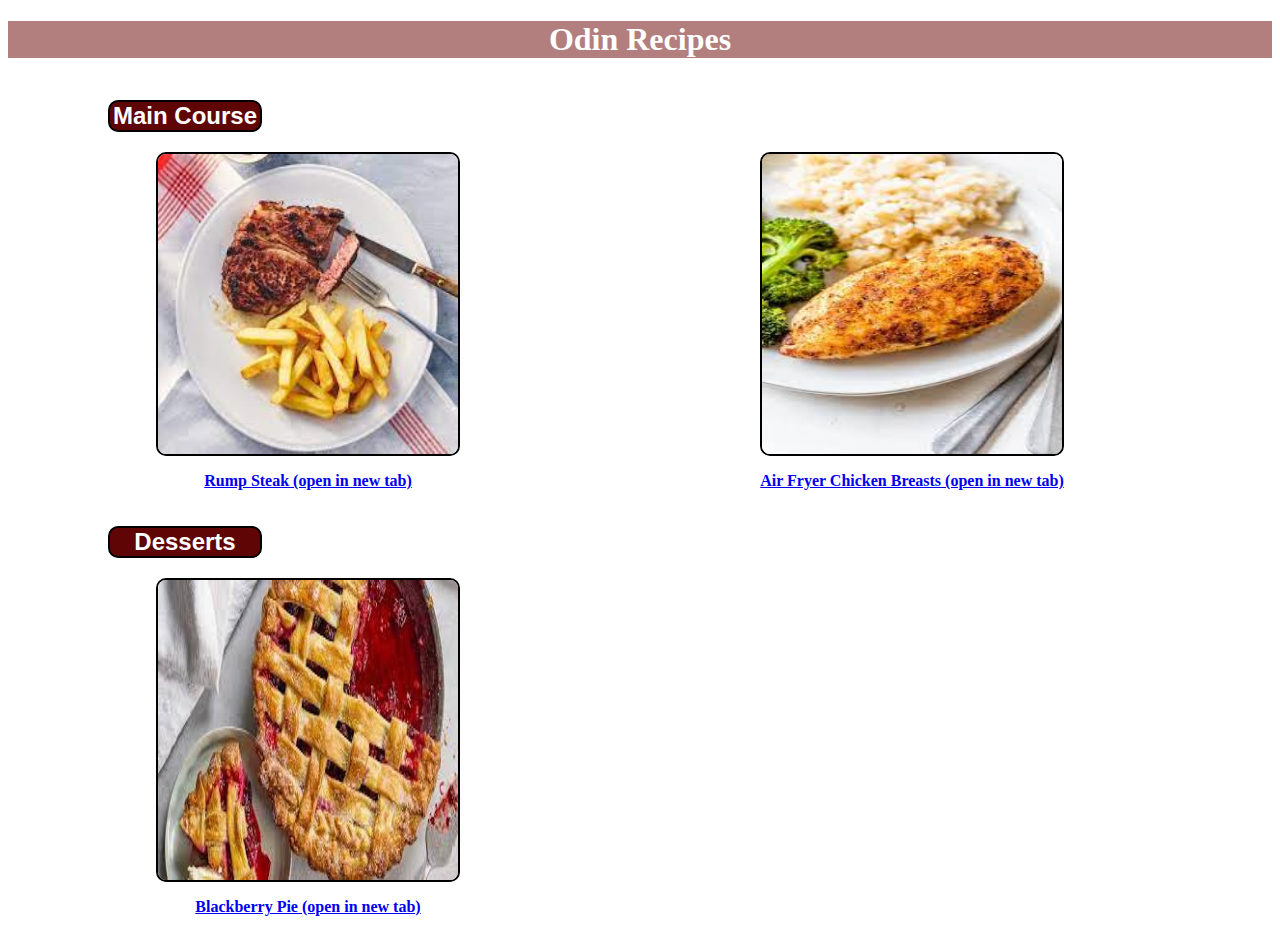
<file: index.html>
<!DOCTYPE html>
<html lang="en">
    <head>
        <meta charset="utf-8">
        <title>My Favourite Recipes</title>
        <link rel="stylesheet" href="./styles.css">
    </head>
    <body>
        <h1 class="headers">Odin Recipes</h1>
        <p>
            <div class="box">
                <h2>Main Course</h2>
                <a href="./pages/rump-steak.html"><img src="./images/rump-steak.jpeg" alt="Steak and Chips on a plate" width="300"></a>
                <p><a class="links" href="./pages/rump-steak.html" target="_blank" rel="noopener noreferer">Rump Steak (open in new tab)</a></p>
            </div>
            <div class="box">
                <a href="./pages/air-fryer-chicken.html"><img src="./images/air-fryer-chicken.jpeg" alt="Air fryer chicken breast cooked and ready to eat" width="300"></a>
                <p><a class="links" href="./pages/air-fryer-chicken.html" target="_blank" rel="noopener noreferer">Air Fryer Chicken Breasts (open in new tab)</a></p>
            </div>
            <div class="box">
            <h2>Desserts</h2>
                <a href="./pages/blackberry-pie.html"><img src="./images/blackberryPiejpeg" alt="Blackberry pie with a slice cut from it" width="300"></a>
                <p><a class="links" href="./pages/blackberry-pie.html" target="_blank" rel="noopener noreferer">Blackberry Pie (open in new tab)</a></p>
            </div> 
        </p>
    </body>
</html>
</file>
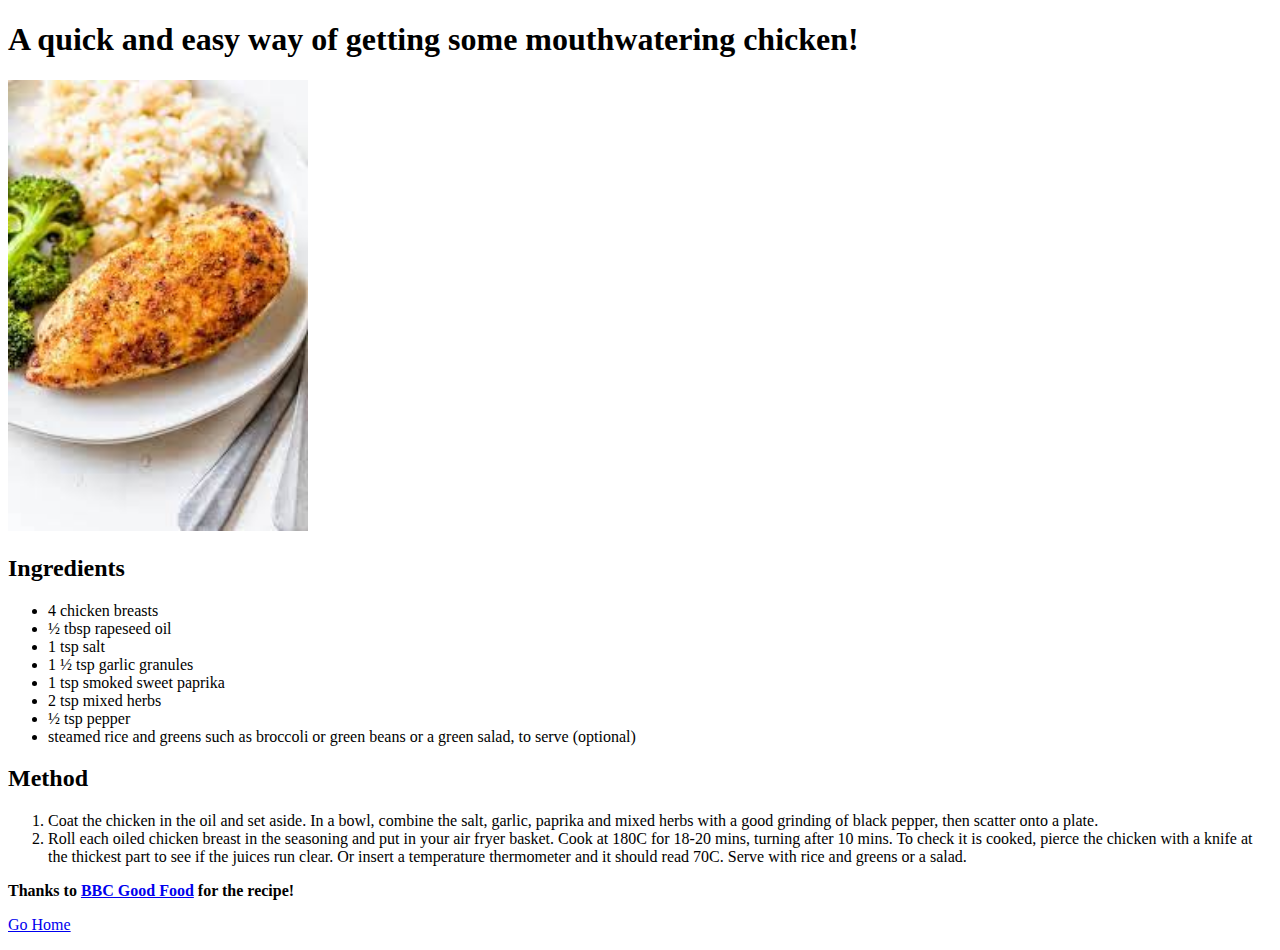
<file: pages/air-fryer-chicken.html>
<!DOCTYPE html>
<html lang="en">
<head>
    <meta charset="UTF-8">
    <meta name="viewport" content="width=device-width, initial-scale=1.0">
    <title>Air Fryer Chicken Breast Recipe</title>
</head>
<body>
    <h1>A quick and easy way of getting some mouthwatering chicken!</h1>
   <img src="../images/air-fryer-chicken.jpeg" alt="Image of cooked chicken on a plate next to some greens" width="300">
   <p>
    <h2>Ingredients</h2>
    <ul>
        <li>4 chicken breasts</li>
        <li>½ tbsp rapeseed oil</li>
        <li>1 tsp salt</li>
        <li>1 ½ tsp garlic granules</li>
        <li>1 tsp smoked sweet paprika</li>
        <li>2 tsp mixed herbs</li>
        <li>½ tsp pepper</li>
        <li>steamed rice and greens such as broccoli or green beans or a green salad, to serve (optional)</li>
    </ul>
   </p>
   <p>
    <h2>Method</h2>
    <ol>
        <li>Coat the chicken in the oil and set aside. In a bowl, combine the salt, garlic, paprika and mixed herbs with a good grinding of black pepper, then scatter onto a plate.</li>
        <li>Roll each oiled chicken breast in the seasoning and put in your air fryer basket. Cook at 180C for 18-20 mins, turning after 10 mins. To check it is cooked, pierce the chicken with a knife at the thickest part to see if the juices run clear. Or insert a temperature thermometer and it should read 70C. Serve with rice and greens or a salad.</li>
    </ol>
   </p>
   <p>
    <strong>Thanks to </strong>
    <a href="https://www.bbcgoodfood.com/recipes/air-fryer-chicken-breasts"><strong>BBC Good Food</strong></a>
    <strong>for the recipe!</strong>
   </p>
   <p>
    <a href="../index.html">Go Home</a>
   </p>
</body>
</html>
</file>
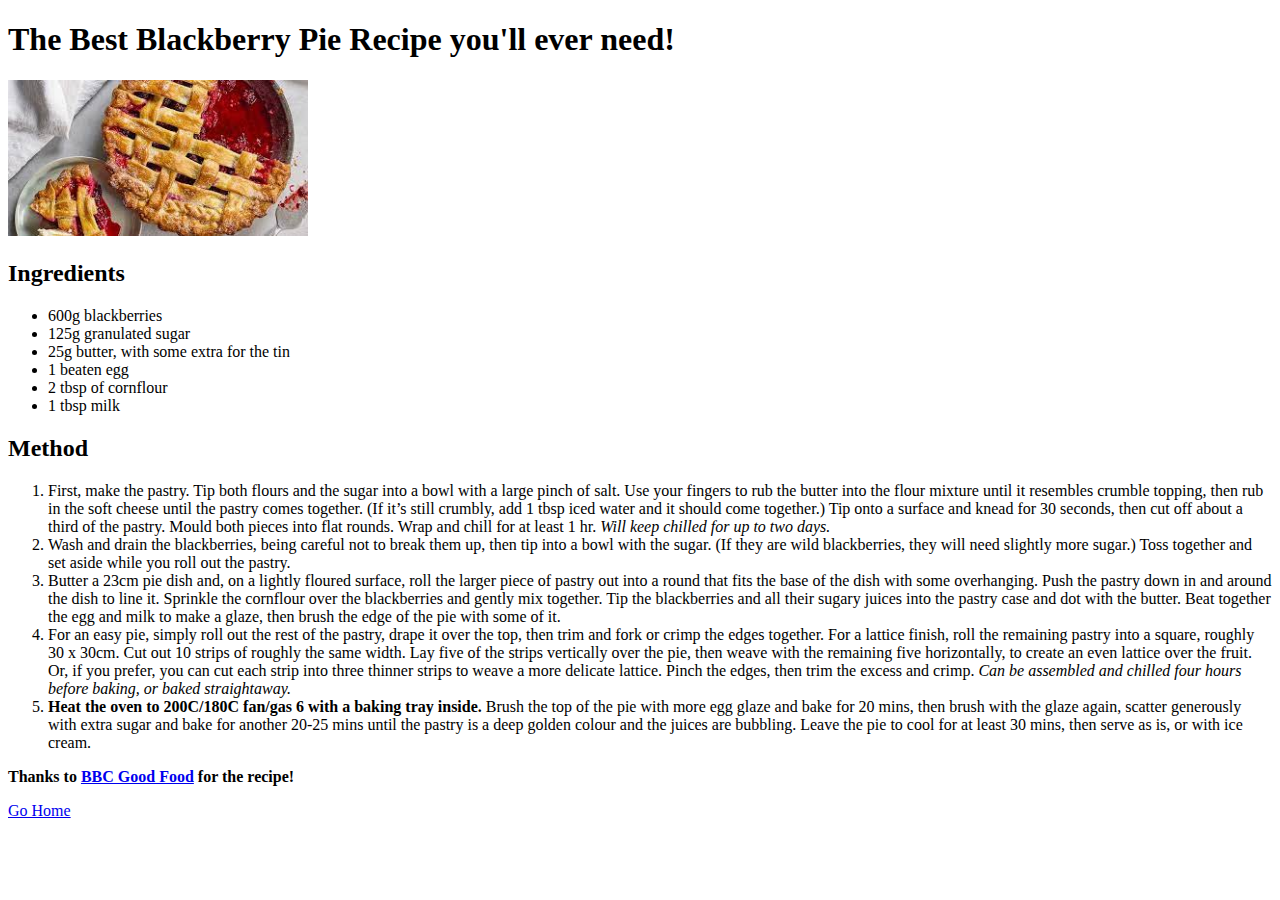
<file: pages/blackberry-pie.html>
<!DOCTYPE html>
<html lang="en">
<head>
    <meta charset="UTF-8">
    <meta name="viewport" content="width=device-width, initial-scale=1.0">
    <title>Blackberry Pie Recipe</title>
</head>
<body>
    <h1>The Best Blackberry Pie Recipe you'll ever need!</h1>
   <img src="../images/blackberryPiejpeg" alt="Image of a delicious blackberry pie" width="300">
   <p>
    <h2>Ingredients</h2>
    <ul>
        <li>600g blackberries</li>
        <li>125g granulated sugar</li>
        <li>25g butter, with some extra for the tin</li>
        <li>1 beaten egg</li>
        <li>2 tbsp of cornflour</li>
        <li>1 tbsp milk</li>
    </ul>
   </p>
   <p>
    <h2>Method</h2>
    <ol>
        <li>First, make the pastry. Tip both flours and the sugar into a bowl with a large pinch of salt. Use your fingers to rub the butter into the flour mixture until it resembles crumble topping, then rub in the soft cheese until the pastry comes together. (If it’s still crumbly, add 1 tbsp iced water and it should come together.) Tip onto a surface and knead for 30 seconds, then cut off about a third of the pastry. Mould both pieces into flat rounds. Wrap and chill for at least 1 hr. <em>Will keep chilled for up to two days.</em></li>
        <li>Wash and drain the blackberries, being careful not to break them up, then tip into a bowl with the sugar. (If they are wild blackberries, they will need slightly more sugar.) Toss together and set aside while you roll out the pastry.</li>
        <li>Butter a 23cm pie dish and, on a lightly floured surface, roll the larger piece of pastry out into a round that fits the base of the dish with some overhanging. Push the pastry down in and around the dish to line it. Sprinkle the cornflour over the blackberries and gently mix together. Tip the blackberries and all their sugary juices into the pastry case and dot with the butter. Beat together the egg and milk to make a glaze, then brush the edge of the pie with some of it.</li>
        <li>For an easy pie, simply roll out the rest of the pastry, drape it over the top, then trim and fork or crimp the edges together. For a lattice finish, roll the remaining pastry into a square, roughly 30 x 30cm. Cut out 10 strips of roughly the same width. Lay five of the strips vertically over the pie, then weave with the remaining five horizontally, to create an even lattice over the fruit. Or, if you prefer, you can cut each strip into three thinner strips to weave a more delicate lattice. Pinch the edges, then trim the excess and crimp. <em>Can be assembled and chilled four hours before baking, or baked straightaway.</em></li>
        <li><strong>Heat the oven to 200C/180C fan/gas 6 with a baking tray inside. </strong> Brush the top of the pie with more egg glaze and bake for 20 mins, then brush with the glaze again, scatter generously with extra sugar and bake for another 20-25 mins until the pastry is a deep golden colour and the juices are bubbling. Leave the pie to cool for at least 30 mins, then serve as is, or with ice cream.</li>
    </ol>
   </p>
   <p>
    <strong>Thanks to </strong>
    <a href="https://www.bbcgoodfood.com/recipes/blackberry-pie"><strong>BBC Good Food</strong></a>
    <strong>for the recipe!</strong>
   </p>
   <p>
    <a href="../index.html">Go Home</a>
   </p>
</body>
</html>
</file>
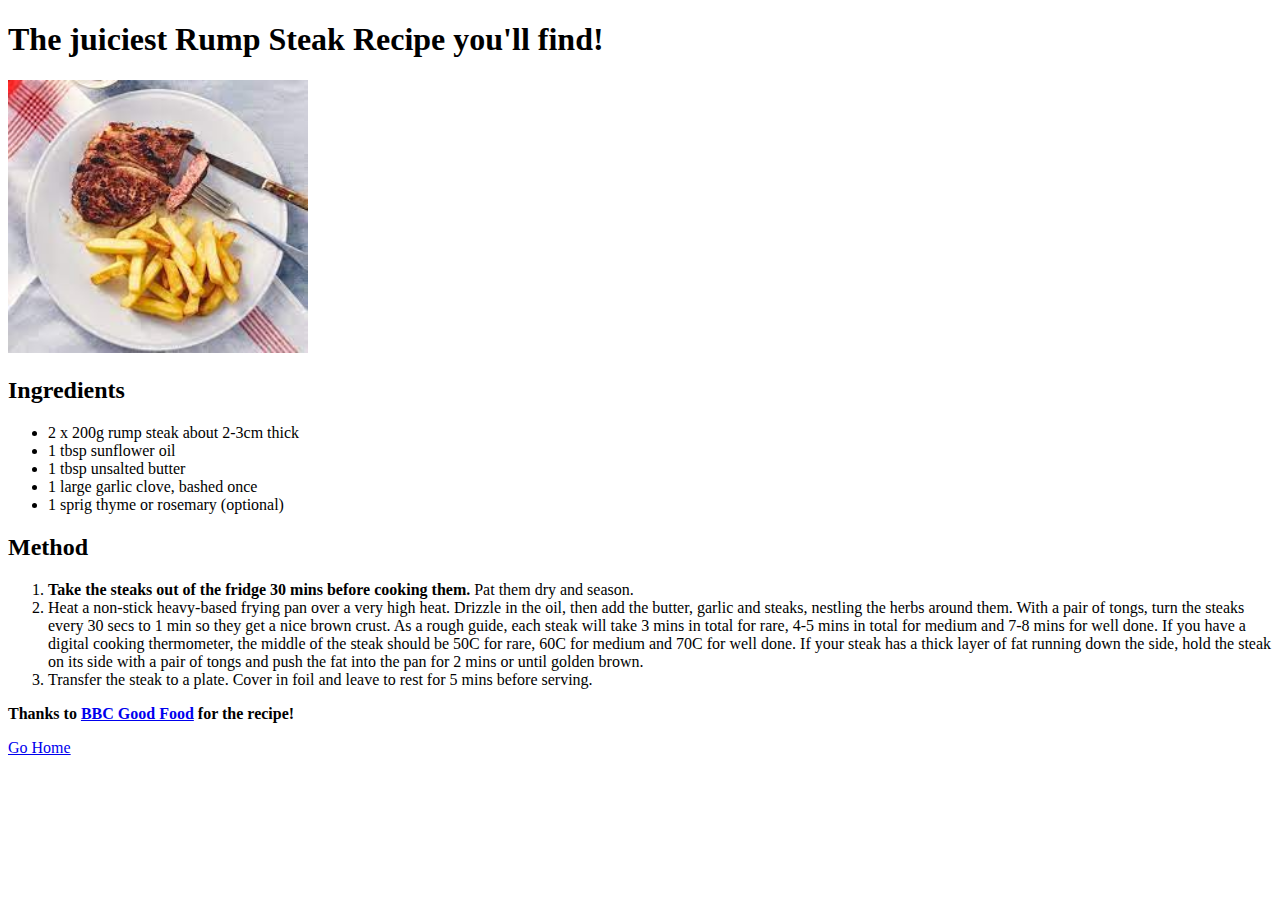
<file: pages/rump-steak.html>
<!DOCTYPE html>
<html lang="en">
<head>
    <meta charset="UTF-8">
    <meta name="viewport" content="width=device-width, initial-scale=1.0">
    <title>Rump Steak Recipe</title>
</head>
<body>
    <h1>The juiciest Rump Steak Recipe you'll find!</h1>
   <img src="../images/rump-steak.jpeg" alt="Image of a juicy rump steak and chips" width="300">
   <p>
    <h2>Ingredients</h2>
    <ul>
        <li>2 x 200g rump steak about 2-3cm thick</li>
        <li>1 tbsp sunflower oil</li>
        <li>1 tbsp unsalted butter</li>
        <li>1 large garlic clove, bashed once</li>
        <li>1 sprig thyme or rosemary (optional)</li>
    </ul>
   </p>
   <p>
    <h2>Method</h2>
    <ol>
        <li><strong> Take the steaks out of the fridge 30 mins before cooking them.</strong> Pat them dry and season.</em></li>
        <li>Heat a non-stick heavy-based frying pan over a very high heat. Drizzle in the oil, then add the butter, garlic and steaks, nestling the herbs around them. With a pair of tongs, turn the steaks every 30 secs to 1 min so they get a nice brown crust. As a rough guide, each steak will take 3 mins in total for rare, 4-5 mins in total for medium and 7-8 mins for well done. If you have a digital cooking thermometer, the middle of the steak should be 50C for rare, 60C for medium and 70C for well done. If your steak has a thick layer of fat running down the side, hold the steak on its side with a pair of tongs and push the fat into the pan for 2 mins or until golden brown.</li>
        <li>Transfer the steak to a plate. Cover in foil and leave to rest for 5 mins before serving.</li>
    </ol>
   </p>
   <p>
    <strong>Thanks to </strong>
    <a href="https://www.bbcgoodfood.com/recipes/rump-steak"><strong>BBC Good Food</strong></a>
    <strong>for the recipe!</strong>
   </p>
   <p>
    <a href="../index.html">Go Home</a>
   </p>
</body>
</html>
</file>
<file: styles.css>
* {

    
}

.box {
width: 400px;
height: auto;
display: inline-block;
text-align: center;
margin-left: 100px;
margin-right: 100px;
}

img {
    padding: 0px;
    margin-left: auto;
    margin-right: auto;
    border: 2px solid black;
    border-radius: 10px;
    width: 300px;
    height: 300px;
    display: block;
}

h2 {
    color: rgb(255, 255, 255);
    text-align: center;
    font-family: Arial, Helvetica, sans-serif;
    background-color: rgb(95, 5, 5);
    border: 2px solid black;
    border-radius: 10px;
    width: 150px;

}

.headers {
    background-color: rgb(178, 126, 126);
    color: white;
    text-align: center;
}

.links {
    font-weight: bold;

}
</file>
